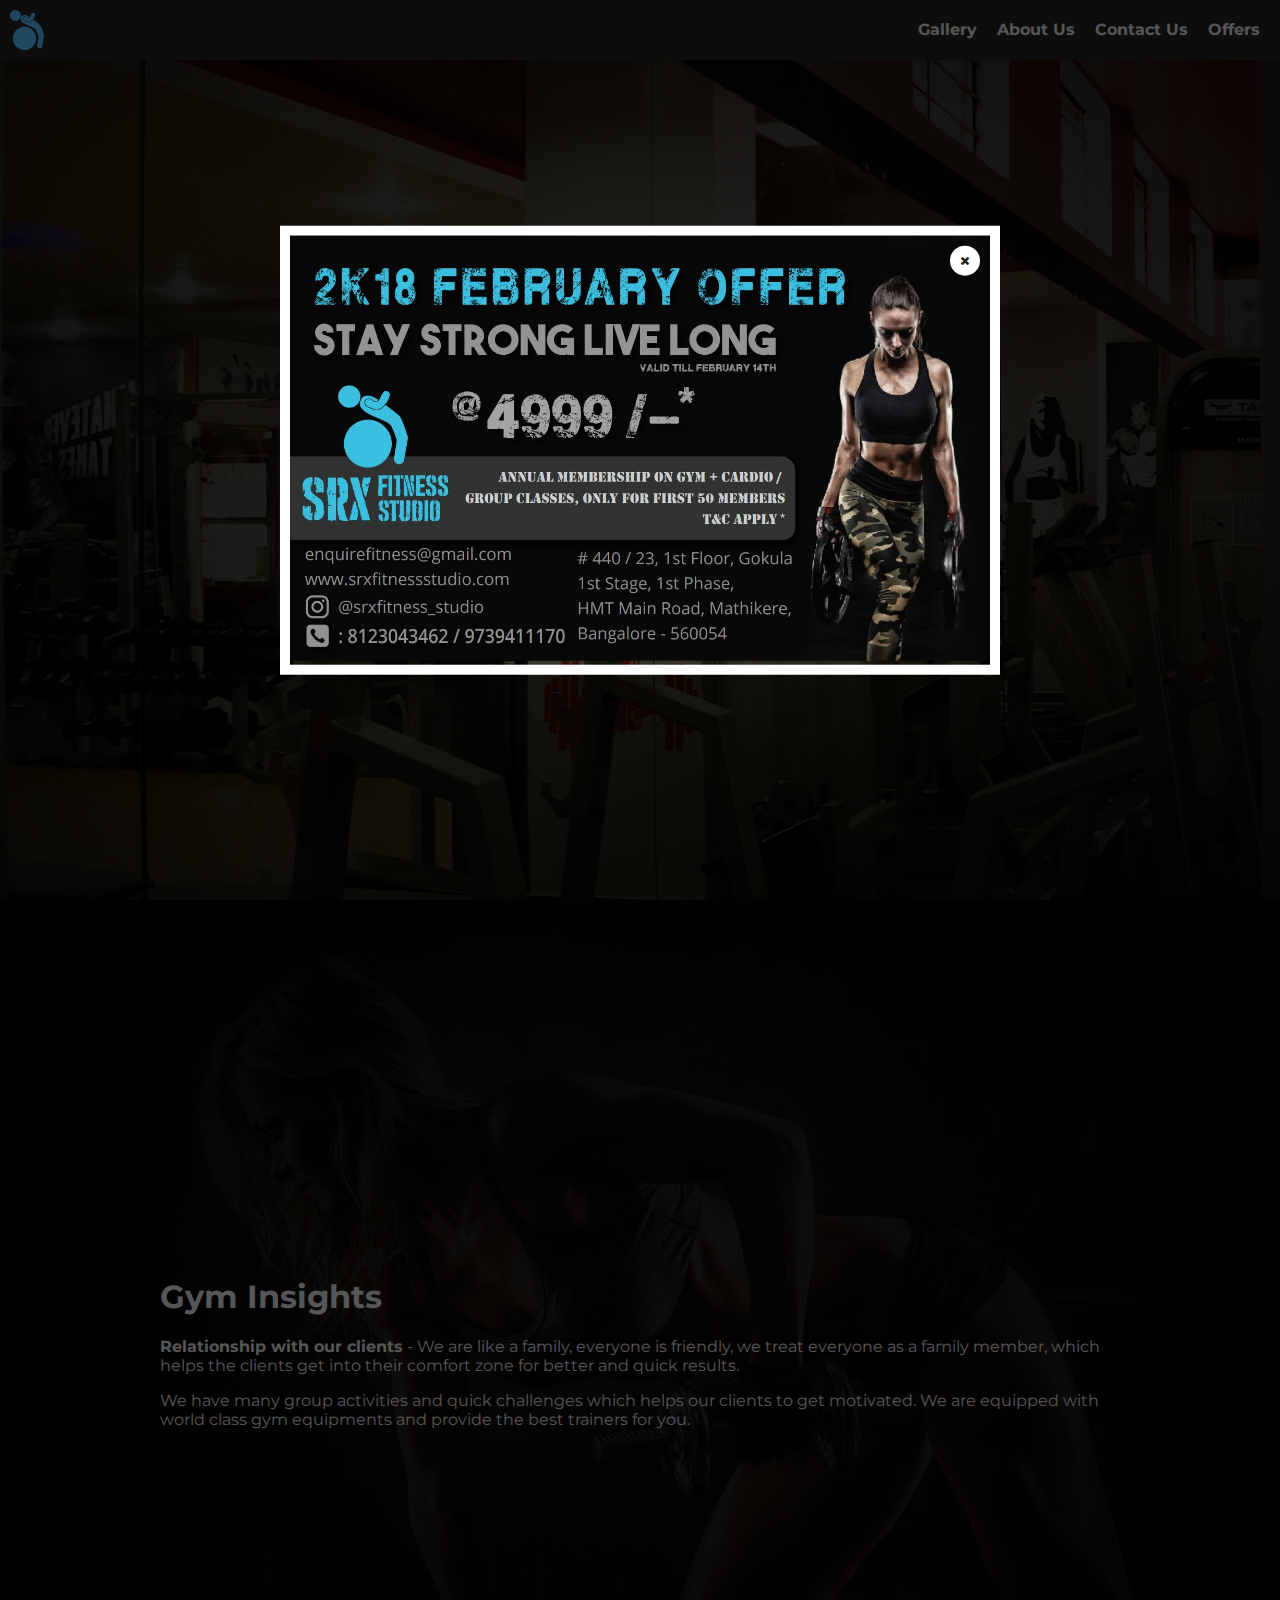
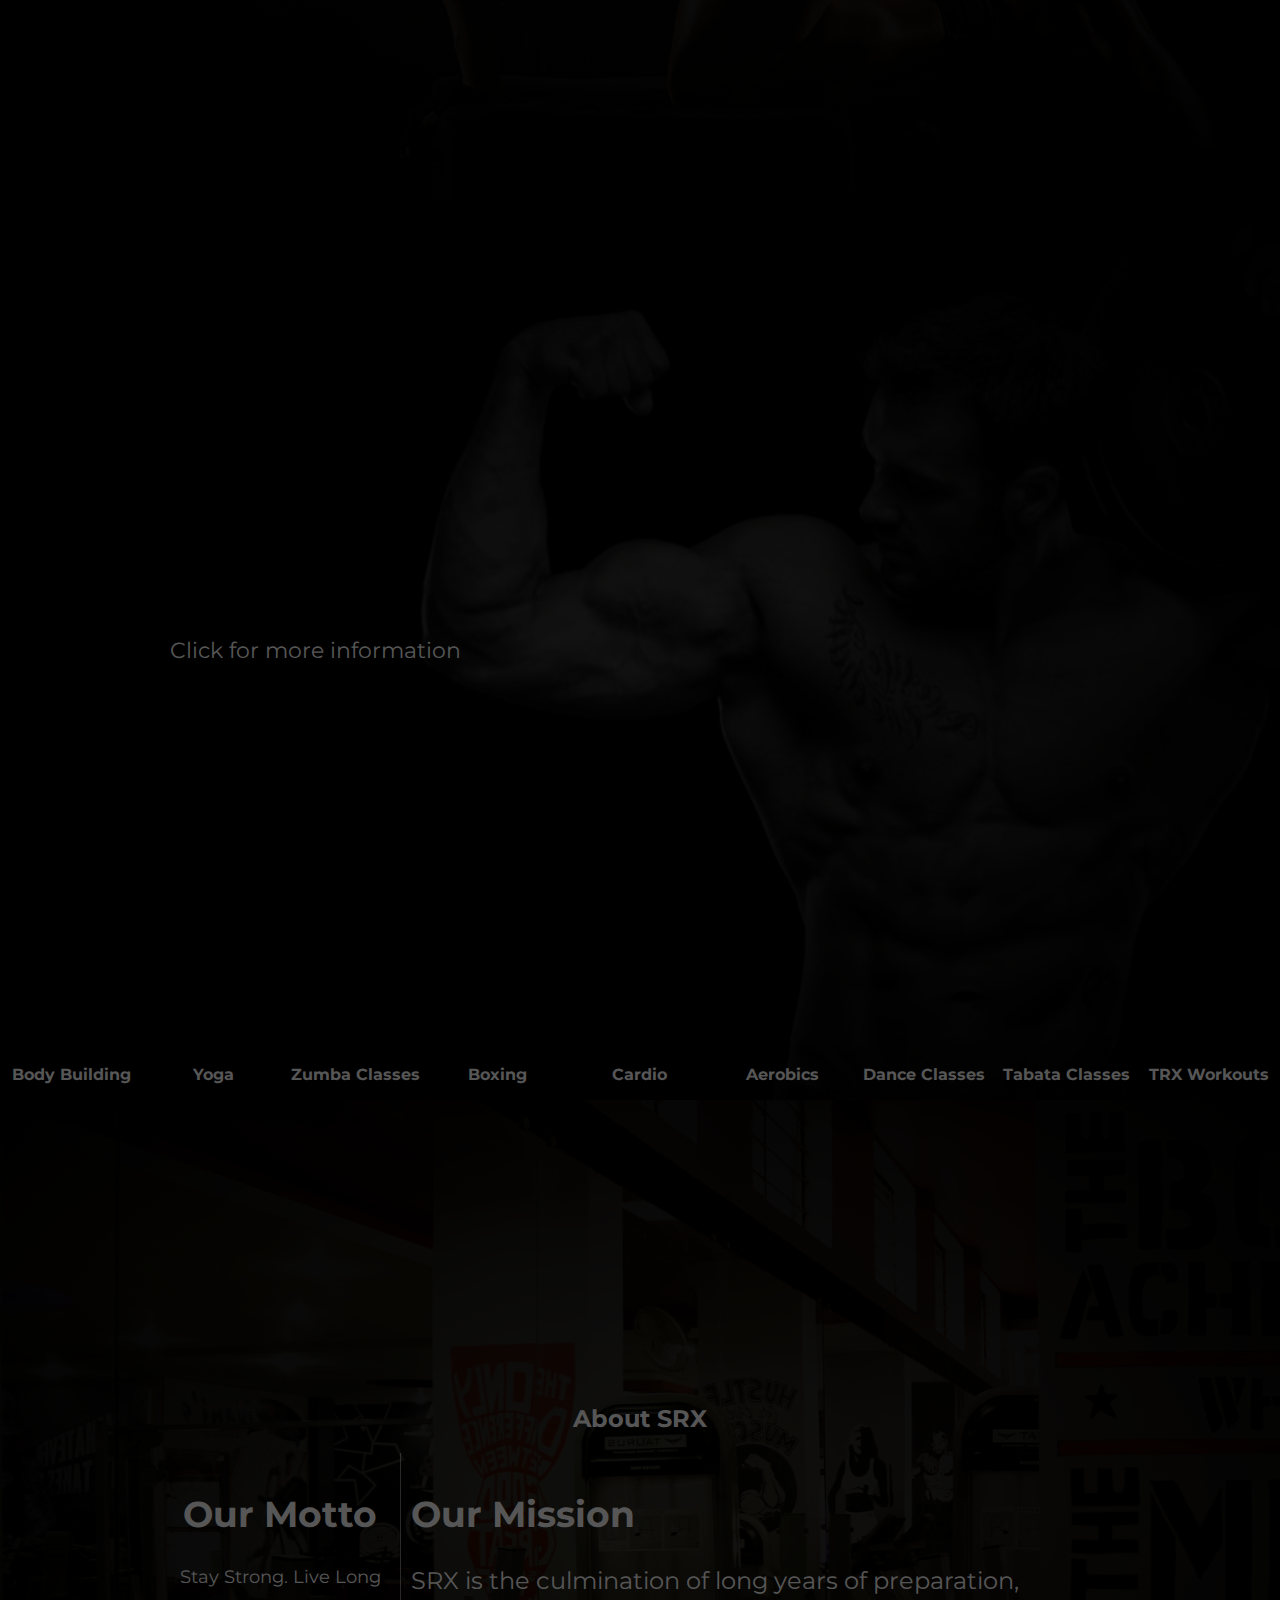
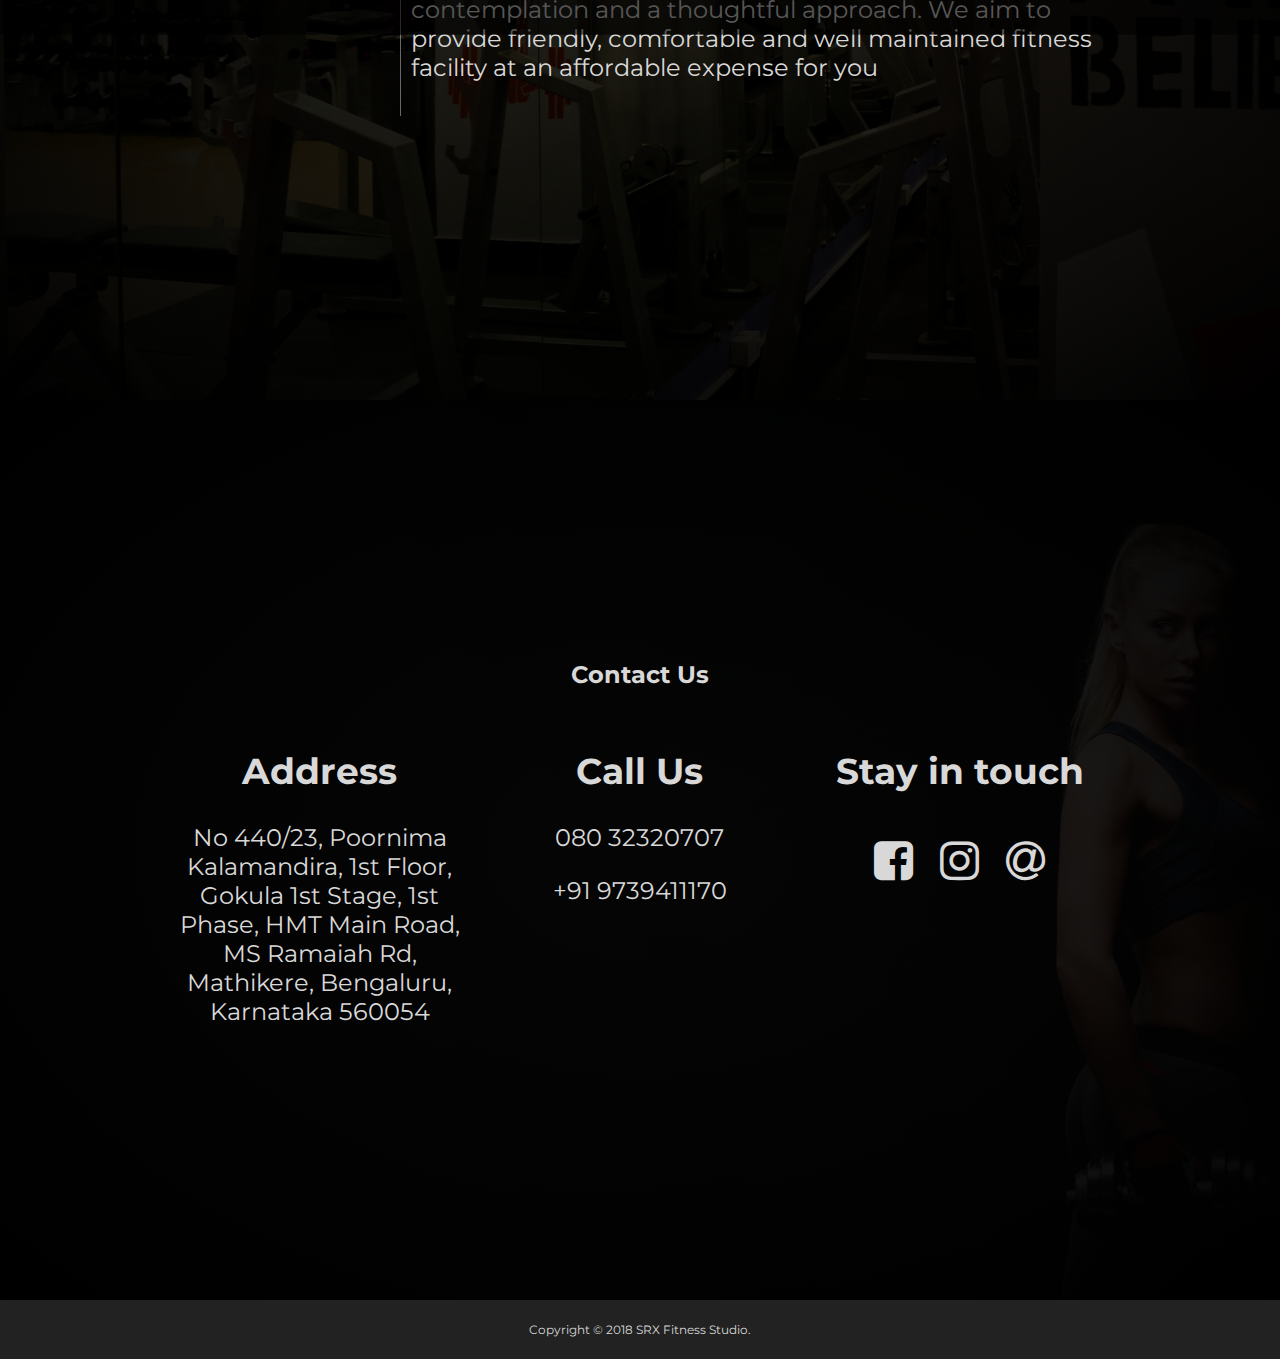
<file: index.htm>
<!doctype html>
<html lang="en" itemscope itemtype="http://schema.org/Article">
  <head>
    <meta charset="utf-8">
    <meta name="viewport" content="width=device-width, initial-scale=1">
    <meta name="description" content="SRX Fitness Studio, Stay Strong. Live Long" />
    <meta name="keywords" content="gym fitness studio srx mathikere bangalore">

    <meta property="og:title" content="SRX Fitness Studio">
    <meta property="og:type" content="website">
    <meta property="og:url" content="http://www.srxfitnessstudio.com">
    <meta property="og:image" content="srx-logo.png">
    <meta property="og:description" content="SRX Fitness Studio, Stay Strong. Live Long">
    <meta property="og:site_name" content="SRX Fitness Studio">    

    <meta name="twitter:card" content="summary">
    <meta name="twitter:title" content="SRX Fitness Studio">
    <meta name="twitter:description" content="SRX Fitness Studio, Stay Strong. Live Long">
    <meta name="twitter:creator" content="@_akashrajendra">
    <meta name="twitter:image" content="srx-logo.png">

    <meta itemprop="name" content="SRX Fitness Studio">
    <meta itemprop="description" content="SRX Fitness Studio, Stay Strong. Live Long">
    <meta itemprop="image" content="srx-logo.png">

    <link rel="stylesheet" href="https://maxcdn.bootstrapcdn.com/font-awesome/4.7.0/css/font-awesome.min.css">
    <link href="https://fonts.googleapis.com/css?family=Montserrat:400,700" rel="stylesheet">
    <link rel="stylesheet" href="srx.min.css">
    <link rel="icon" href="srx-logo.png" type="image/png">
    <!--[if lt IE 9]>
      <script src="//cdnjs.cloudflare.com/ajax/libs/html5shiv/3.7.2/html5shiv.min.js"></script>
    <![endif]-->
    <title>SRX Fitness Studio</title>
  </head>
  <body>
    <div id="load-overlay">
      <img src="images/loading.gif" width="128px" height="128px" style="position: absolute; left: 0; top: 0; bottom: 0; right: 0; margin: auto;">
    </div>
    <a href="javascript:void(0)" id="menu-toggle"><i class="fa fa-bars"></i></a>
    <div id="menu-container">
      <div id="menu-wrapper">
        <ul id="menubar">
          <li id="logo"><a href="#"></a></li>
          <li><a href="javascript:void(0)" id="offers"><span>Offers</span></a></li>
          <li><a href="#contact"><span>Contact Us</span></a></li>
          <li><a href="#about"><span>About Us</span></a></li>
          <li><a href="#"><span>Gallery</span></a></li>
          <div class="clearfix"></div>
        </ul>
      </div>
    </div>

    <div class="slider section">
      <div style="background-image: url('images/slider1.jpg');"></div>
      <div style="background-image: url('images/slider2.jpg');"></div>
      <div style="background-image: url('images/slider1.jpg');"></div>
    </div>

    <div class="panel section">
      <div class="pchild">
        <div class="pcwrapper">
          <h1>Gym Insights</h1>
          <p><strong>Relationship with our clients</strong> - We are like a family, everyone is friendly, we treat everyone as a family member, which helps
          the clients get into their comfort zone for better and quick results.</p>
          <p>We have many group activities and quick challenges which helps our clients to get motivated. We are equipped with world class gym equipments and provide the best trainers for you.</p>
        </div>
        <div class="panel-bg" style="background-image: url('images/bg.png');"></div>
      </div>
    </div>

    <div class="panel section">
      <div class="pchild">
        <p id="description">Click for more information</p>
        <ul class="bottom-menu">
          <li><span data-image="images/bg.jpg" data-desc="Bodybuilding is the use of progressive resistance exercise to control and develop one's musculature. An individual who engages in this activity is referred to as a bodybuilder.">Body Building</span></li>
          <li><span data-image="images/yoga_ed.jpg" data-desc="Yoga (योग) is a Hindu spiritual and ascetic discipline, a part of which, including breath control, simple meditation, and the adoption of specific bodily postures, is widely practised for health and relaxation.">Yoga</span></li>
          <li><span data-image="images/zumba_ed.jpg" data-desc="Zumba is an aerobic fitness programme featuring movements inspired by various styles of Latin American dance and performed primarily to Latin American dance music.">Zumba Classes</span></li>
          <li><span data-image="images/boxing_ed.jpg" data-desc="Boxing is the sport or practice of fighting with the fists, especially with padded gloves in a roped square ring according to prescribed rules (the Queensberry Rules)">Boxing</span></li>
          <li><span data-image="images/cardio_ed.jpg" data-desc="Cardio is physical exercise of low to high intensity that depends primarily on the aerobic energy-generating process.">Cardio</span></li>
          <li><span data-image="images/aerobics_ed.jpg" data-desc="Aerobics is a form of physical exercise that combines rhythmic aerobic exercise with stretching and strength training routines with the goal of improving all elements of fitness (flexibility, muscular strength, and cardio-vascular fitness).">Aerobics</span></li>
          <li><span data-image="images/dance_ed.jpg" data-desc="Dancing is a series of steps and movements that match the speed and rhythm of a piece of music. This improves physical fitness">Dance Classes</span></li>
          <li><span data-image="images/bg.jpg" data-desc="Tabata, also known as High-intensity interval training (HIIT), is a form of interval training, a cardiovascular exercise strategy alternating short periods of intense anaerobic exercise with less intense recovery periods.">Tabata Classes</span></li>
          <li><span data-image="images/trx_ed.jpg" data-desc="TRX Workouts, also known as Total Resistance eXercise, is a form of suspension training that uses body weight exercises to develop strength, balance, flexibility and core stability
          simultaneously. It requires the use of the TRX Suspension Trainer, a performance training tool that leverages gravity and
          the user’s body weight to complete the exercises.">TRX Workouts</span></li>
        </ul>
        <div class="panel-bg" id="desc-img" style="background-image: url('images/bg.jpg');"></div>
      </div>
    </div>

    <div class="panel section" id="about">
      <div class="pchild">
        <h2>About SRX</h2>
        <div class="grid-parent">
          <div class="grid-2">
            <h2>Our Motto</h2>
            <p style="font-size: 18px;">Stay Strong. Live Long</p>
          </div>
          <div class="grid-3">
            <h2>Our Mission</h2>
            <p>SRX is the culmination of long years of preparation, contemplation and a thoughtful approach. We aim to provide friendly, comfortable and well maintained fitness facility at an affordable expense for you</p>
          </div>
        </div>
        <div class="panel-bg" style="background-image: url('images/slider1.jpg');"></div>
      </div>
    </div>

    <div class="panel section" id="contact">
      <div class="pchild">
        <h2>Contact Us</h2>
        <div class="grid-parent">
          <div class="grid">
            <h2>Address</h2>
            <p>No 440/23, Poornima Kalamandira, 1st Floor, Gokula 1st Stage, 1st Phase, HMT Main Road, MS Ramaiah Rd, Mathikere, Bengaluru,
            Karnataka 560054</p>
          </div>
          <div class="grid">
            <h2>Call Us</h2>
            <p>080 32320707</p>
            <p>+91 9739411170</p>
          </div>
          <div class="grid">
            <h2>Stay in touch</h2>
            <div class="social-links">
              <a href="https://www.facebook.com/SRX-Fitness-Studio-869050763276588/"><i class="fa fa-facebook-square"></i></a>
              <a href="https://www.instagram.com/srxfitness_studio/"><i class="fa fa-instagram"></i></a>
              <a href="mailto:enquirefitness@gmail.com?Subject=Contacted%20from%20website"><i class="fa fa-at"></i></a>
            </div>
          </div>
        </div>
        <div class="panel-bg" style="background-image: url('images/bg_0.png');"></div>
      </div>
    </div>

    <div class="section footer">
      <p>Copyright &copy; 2018 SRX Fitness Studio.</p>
    </div>

    <div id="dialog">
      <a href="javascript:void(0)" id="dlg-close">&times;</a>
      <img src="images/flyer.JPG">
    </div>

    <script type="text/javascript" src="https://cdnjs.cloudflare.com/ajax/libs/jquery/3.3.1/jquery.min.js"></script>
    <script type="text/javascript" src="jquery.scrollify.js"></script>
    <script type="text/javascript" src="srx.min.js"></script>
    <!-- Henlo fren :) -->
  </body>
</html>
</file>
<file: srx.min.css>
*{transition:all 0.4s;-o-transition:all 0.4s;-moz-transition:all 0.4s;-webkit-transition:all 0.4s;outline:none}body{margin:0;background:#222;color:#d8d8d8;font-family:'Montserrat',sans-serif;font-weight:700}a{color:inherit}a:hover{text-decoration:none}p{font-weight:400}h1,h2,h3,h4,h5,h6{font-weight:700;color:inherit}#load-overlay{position:fixed;left:0;top:0;width:100%;background:#fff;height:100vh;z-index:3000}#menu-toggle{position:fixed;right:10px;top:10px;display:inline-block;width:40px;line-height:40px;text-align:center;background:#d8d8d8;color:#222;border-radius:3px;z-index:3;visibility:hidden}.menu-tgl{right:160px!important}.showed-menu{right:0!important}.showed-sect{filter:opacity(0.3)}.clearfix{clear:both}#menu-container{background:#222;position:fixed;top:0;left:0;width:100%;padding:10px;box-sizing:border-box;-moz-box-sizing:border-box;-webkit-box-sizing:border-box;z-index:2}.menucontaineronscroll{background:#111}#menu-wrapper{max-width:1280px;margin:0 auto}#menubar{margin:0;list-style-type:none;padding:0}#logo{height:40px;float:left!important}#logo a{display:inline-block;height:40px;width:40px;background-image:url(srx-logo.svg);background-repeat:no-repeat;border:none!important;transition:transform 0.5s cubic-bezier(0.175,0.885,0.32,1.275);-o-transition:transform 0.5s cubic-bezier(0.175,0.885,0.32,1.275);-moz-transition:transform 0.5s cubic-bezier(0.175,0.885,0.32,1.275);-webkit-transition:transform 0.5s cubic-bezier(0.175,0.885,0.32,1.275)}#logo a:hover{transform:scale(1.2);-o-transform:scale(1.2);-ms-transform:scale(1.2);-moz-transform:scale(1.2);-webkit-transform:scale(1.2)}#logo a:hover:before{visibility:hidden!important}#menubar li{padding:0;float:right}#menubar li a{position:relative;padding:0 10px;text-decoration:none;line-height:40px;color:#d8d8d8}#menubar li a:before{content:"";position:absolute;width:100%;height:2px;bottom:-5px;left:0;background-color:#4fb2e8;visibility:hidden;transform:scaleX(0);-o-transform:scaleX(0);-ms-transform:scaleX(0);-moz-transform:scaleX(0);-webkit-transform:scaleX(0);transition:all 0.2s ease-in-out 0s;-o-transition:all 0.2s ease-in-out 0s;-moz-transition:all 0.2s ease-in-out 0s;-webkit-transition:all 0.2s ease-in-out 0s}#menubar li a:hover:before{visibility:visible;transform:scaleX(1);-o-transform:scaleX(1);-ms-transform:scaleX(1);-moz-transform:scaleX(1);-webkit-transform:scaleX(1)}.panel{font-weight:700;display:table;width:100%;height:100vh;overflow:hidden;position:relative}.pchild{padding:10px;box-sizing:border-box;-moz-box-sizing:border-box;-webkit-box-sizing:border-box;display:table-cell;vertical-align:middle;text-align:center;position:relative}.pchild-m{position:relative;display:block;height:100%;width:100%}.panel-bg{height:100%;width:100%;position:absolute;top:0;left:0;z-index:-1;background-size:cover;background-repeat:no-repeat;animation:15s infinite alternate-reverse panelBG;-o-animation:15s infinite alternate-reverse panelBG;-moz-animation:15s infinite alternate-reverse panelBG;-webkit-animation:15s infinite alternate-reverse panelBG}.pcwrapper{max-width:960px;margin:0 auto;text-align:left}.panel-bg:before{content:" ";position:absolute;top:0;left:0;z-index:-1;height:100%;width:100%;background:radial-gradient(ellipse at center,rgba(0,0,0,0.8) 0%,rgba(0,0,0,1) 100%)}@keyframes panelBG{from{transform:scale(1.3)}to{transform:scale(1.0)}}@-o-keyframes panelBG{from{-o-transform:scale(1.3)}to{-o-transform:scale(1.0)}}@-moz-keyframes panelBG{from{-moz-transform:scale(1.3)}to{-moz-transform:scale(1.0)}}@-webkit-keyframes panelBG{from{-webkit-transform:scale(1.3)}to{-webkit-transform:scale(1.0)}}.button{transition:all 0.2s;-o-transition:all 0.2s;-moz-transition:all 0.2s;-webkit-transition:all 0.2s;line-height:40px;display:inline-block;padding:0 15px;width:auto;background:#1975cd;background:linear-gradient(to top,#1975cd,#4d9ce9);background-size:100% 200%;background-position:top;text-decoration:none;text-align:center;color:#fff;border-radius:3px}.button:hover{background-position:bottom}.button:active{transition:all 0.1s;-o-transition:all 0.1s;-moz-transition:all 0.1s;-webkit-transition:all 0.1s;transform:scale(0.9,0.9)}#dialog{display:none;position:fixed;max-width:700px;width:80vw;left:50%;top:50%;transform:translate(-50%,-50%);z-index:1000;box-shadow:0 0 0 200vw rgba(0,0,0,0.6);border:10px solid #fff}#dialog img{width:100%}.active-dlg{display:block!important}#dlg-close{position:absolute;right:10px;top:10px;font-size:20px;border-radius:50%;display:inline-block;line-height:30px;width:30px;text-align:center;background:#fff;color:#222;text-decoration:none}#dlg-close:hover{transform:scale(1.1)}.slider{height:100vh;width:100%;white-space:nowrap;overflow:hidden}.slider div{display:inline-block;width:100%;height:100%;position:relative}.slider div:before{content:" ";position:absolute;top:0;left:0;z-index:1;height:100%;width:100%;background:radial-gradient(ellipse at center,rgba(0,0,0,0.6) 0%,rgba(0,0,0,0.9) 100%)}#description{padding:10px;font-size:22px;box-sizing:border-box;-moz-box-sizing:border-box;-webkit-box-sizing:border-box;max-width:960px;margin:0 auto;text-align:left}.bottom-menu{padding:0;list-style-type:none;position:absolute;bottom:0;left:0;width:100%}.bottom-menu li{float:left;width:11.11%}.bottom-menu li span{display:inline-block;position:relative}.bottom-menu li span:hover{cursor:pointer}.active-span{transform:scale(1.2)}.grid-parent{max-width:960px;margin:0 auto;text-align:center;padding:0;overflow:auto}.grid,.grid-2,.grid-3{float:left;padding:10px;box-sizing:border-box;-moz-box-sizing:border-box;-webkit-box-sizing:border-box;font-size:150%}.grid{width:33.33%}.grid-2{width:25%}.grid-3{width:75%;text-align:left;border-left:1px solid rgba(255,255,255,0.4)}.social-links a{margin:10px;display:inline-block;font-size:26px;font-size:calc(20px + 2vw);color:inherit;transition:transform 0.5s cubic-bezier(0.175,0.885,0.32,1.275);-o-transition:transform 0.5s cubic-bezier(0.175,0.885,0.32,1.275);-moz-transition:transform 0.5s cubic-bezier(0.175,0.885,0.32,1.275);-webkit-transition:transform 0.5s cubic-bezier(0.175,0.885,0.32,1.275)}.social-links a:hover{transform:scale(1.4);-o-transform:scale(1.4);-ms-transform:scale(1.4);-moz-transform:scale(1.4);-webkit-transform:scale(1.4)}.footer{padding:10px;box-sizing:border-box;-moz-box-sizing:border-box;-webkit-box-sizing:border-box;text-align:center;font-size:12px}@media only screen and (max-width:960px){.grid,.grid-2,.grid-3{width:100%}.grid-3{border:none}#menu-container{background:rgba(0,0,0,0.6);position:fixed;top:0;left:initial;right:-160px;width:150px;height:100%;padding:10px;box-sizing:border-box;-moz-box-sizing:border-box;-webkit-box-sizing:border-box;z-index:2}#menu-toggle{visibility:visible}#menubar li{float:left}.bottom-menu{white-space:nowrap;padding:0;list-style-type:none;position:absolute;bottom:0;left:0;width:100%;overflow:auto}.bottom-menu li{display:inline-block;float:none;padding:5px 10px;width:auto}}
</file>
